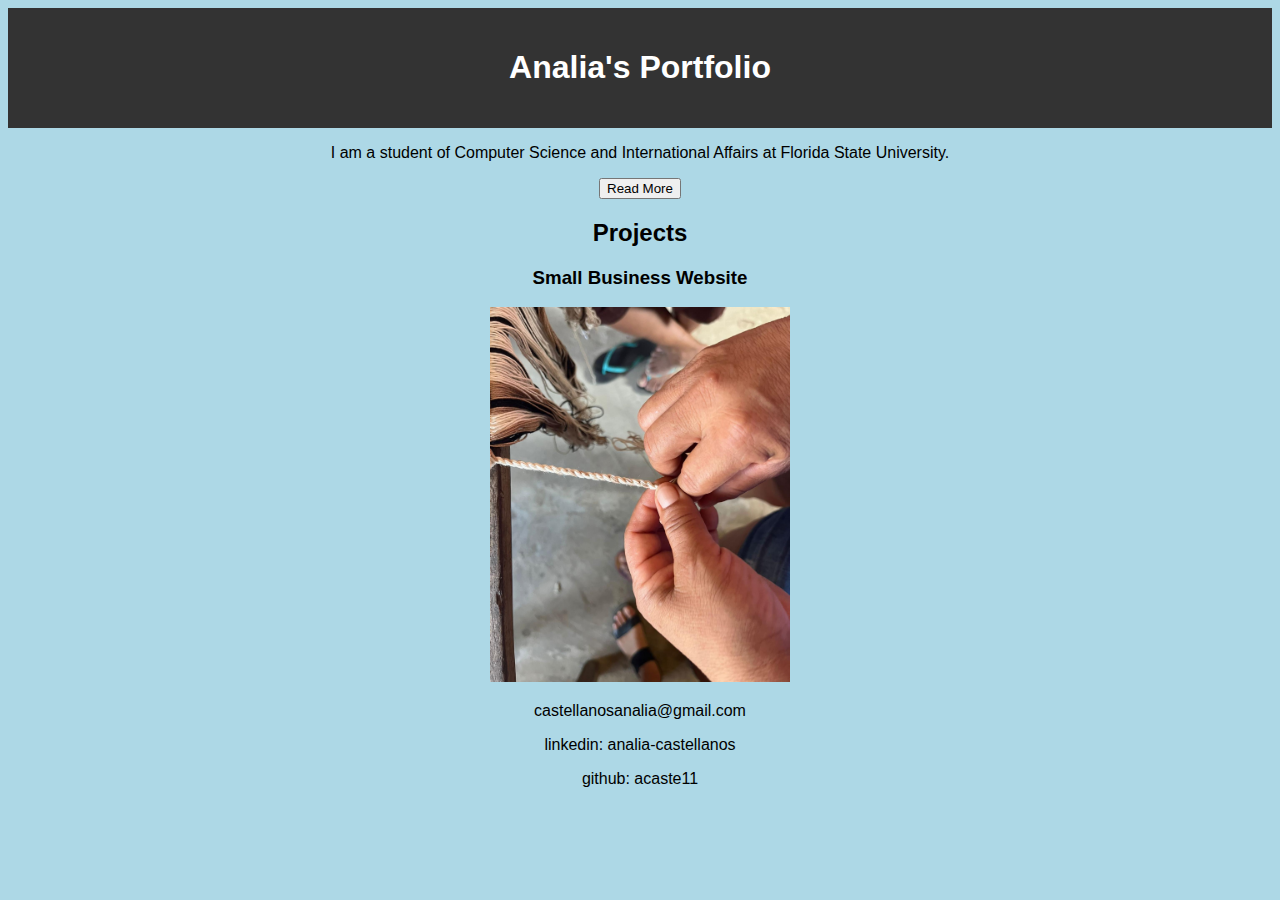
<file: index.html>
<!DOCTYPE html>
<html lang="en">
    <head>
        <meta charset="UTF-8">
        <meta name="viewport" content="width=device-width, initial-scale=1.0">
        <title>Portfolio Page</title>
        <link rel="stylesheet" href="style.css">
    </head>
    <body>
        <header>
            <h1>Analia's Portfolio</h1>
        </header>

        <main>
            <div id="bio">
                <p id="bio">I am a student of Computer Science and International Affairs at Florida State University.
                <span id="more" style="display:none">I am passionate about web design and software development.</span>
            </p>
            <button onclick="toggleBio()">Read More</button>
            </div>

            <section id="projects">
                <h2>Projects</h2>
                <h3>Small Business Website</h3>
                <a href="https://acaste11.github.io/tejedorastacanasitio/">
                    <img src="tejedoras.jpg" width="300">
                </a>
            </section>
        </main>

        <footer>
            <p>castellanosanalia@gmail.com</p>
            <p>linkedin: analia-castellanos</p>
            <p>github: acaste11</p>
        </footer>

        <script src="script.js"></script>
            
        </script>
    </body>
</html>
</file>
<file: style.css>
header {
    color: white;
    text-align: center;
    background-color: #333;
    padding: 20px 0;
}

body {
    background-color: lightblue;
    text-align: center;
    font-family: Arial, sans-serif;
}

.projects {
    display: grid;
    grid-template-columns: repeat(auto-fit, minmax(250px, 1fr));
    gap: 20px;
    max-width: 1200px;
    margin: 0 auto;
    padding: 20px;
    text-align: center;
}

.project-card {
    background-color: #1a1a1a;
    border-radius: 10px;
    padding: 10px;
    box-shadow: 0 0 10px rgba(255, 255, 255, 0.1);
    transition: transform 0.3s ease;
}

.project-card img {
    width: 100%;
    height: auto;
    border-radius: 8px;
}

.project-card videos {
    width: 100%;
    height: auto;
    border-radius: 8px;
}

.projects video {
    width: 300px;
    height: auto;
    border-radius: 8px;
    transition: transform 0.3s ease;
}

.label {
    margin-top: 10px;
    font-size: 16px;
    color: #fff;
}

.projects img {
    width: 300px;
    height: auto;
    border-radius: 8px;
    transition: transform 0.3s ease;
}

.projects img:hover {
    transform: scale(1.05);
}

.projects video:hover {
    transform: scale(1.05);
}
</file>
